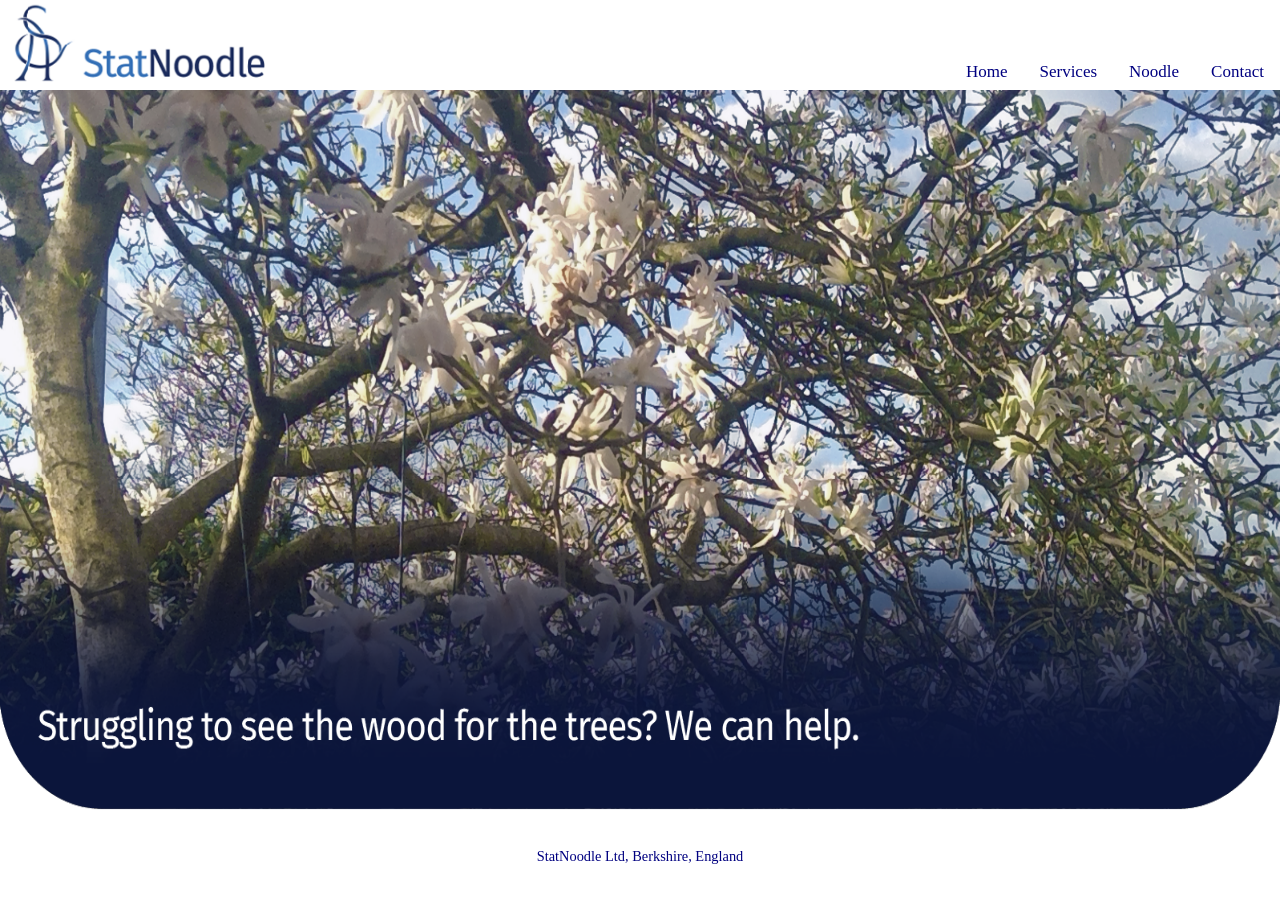
<file: index.html>
<!DOCTYPE html>
<html lang="en">

<title>StatNoodle Ltd</title>
  
<head>
  <meta name="viewport" content="width=device-width, initial-scale=1">
  <link rel="stylesheet" href="styles.css" type="text/css">
</head>

<body>
  <header class="header">
       <img class="logo" src="logo.png" alt="My Image">
 
      <nav class="navbar">
         <a href="./index.html" >Home</a>
         <a href="./services.html">Services</a>
         <a href="./noodle.html">Noodle</a>
         <a href="./contact.html">Contact</a>
      </nav>    
  </header>

  <main>
      <picture>
        <img  src="home1.png" alt="Mymagnolia" style="width: 100%; height:80vh" loading="lazy" align="center">
      </picture>
  </main>
  
  <footer>
    <p>StatNoodle Ltd, Berkshire, England</p>
  </footer>

 </body>
</html>
</file>
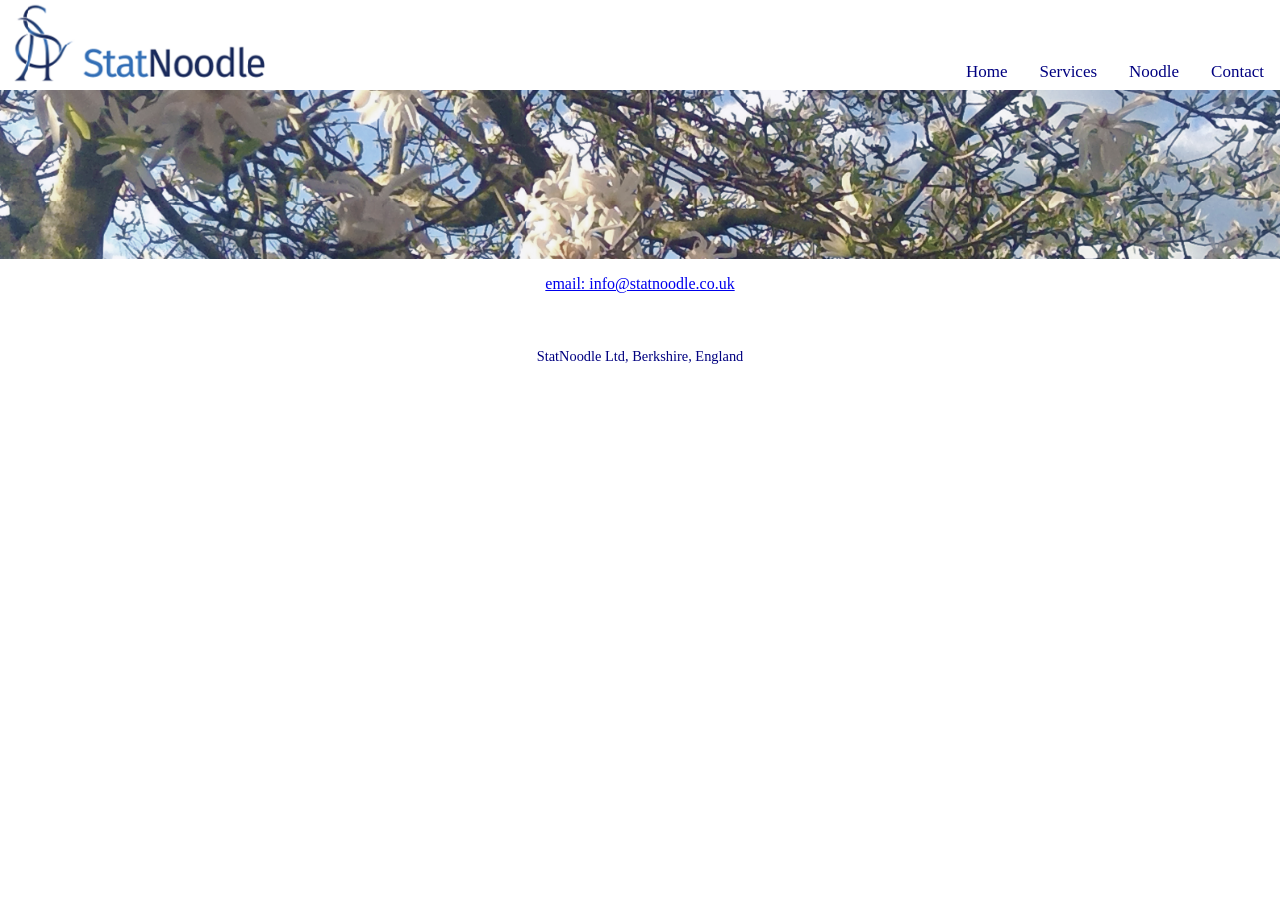
<file: contact.html>
<html>
    <title>contact</title>

<head>
  <meta name="viewport" content="width=device-width, initial-scale=1">
  <meta http-equiv="X-UA-Compatible" content="IE=edge">
  <link rel="stylesheet" href="styles.css" type="text/css">
</head>

<body>
  <header class="header">
       <img class="logo" src="logo.png" alt="My Image">
 
      <nav class="navbar">
         <a href="./index.html" >Home</a>
         <a href="./services.html">Services</a>
         <a href="./noodle.html">Noodle</a>
         <a href="./contact.html">Contact</a>
      </nav>    
  </header>

   <main>
      <picture>
          <img src="another.png" loading="lazy" align="center" style="width: 100%">   
       </picture>
      <div>
         <p style="text-align:center;">
           <a style="text-align:center" href="mailto:info@statnoodle.co.uk">email: info@statnoodle.co.uk</a>
         </p>
       </div> 
   </main>

  <footer>
    <p>StatNoodle Ltd, Berkshire, England</p>
  </footer>

 </body>
</html>
</file>
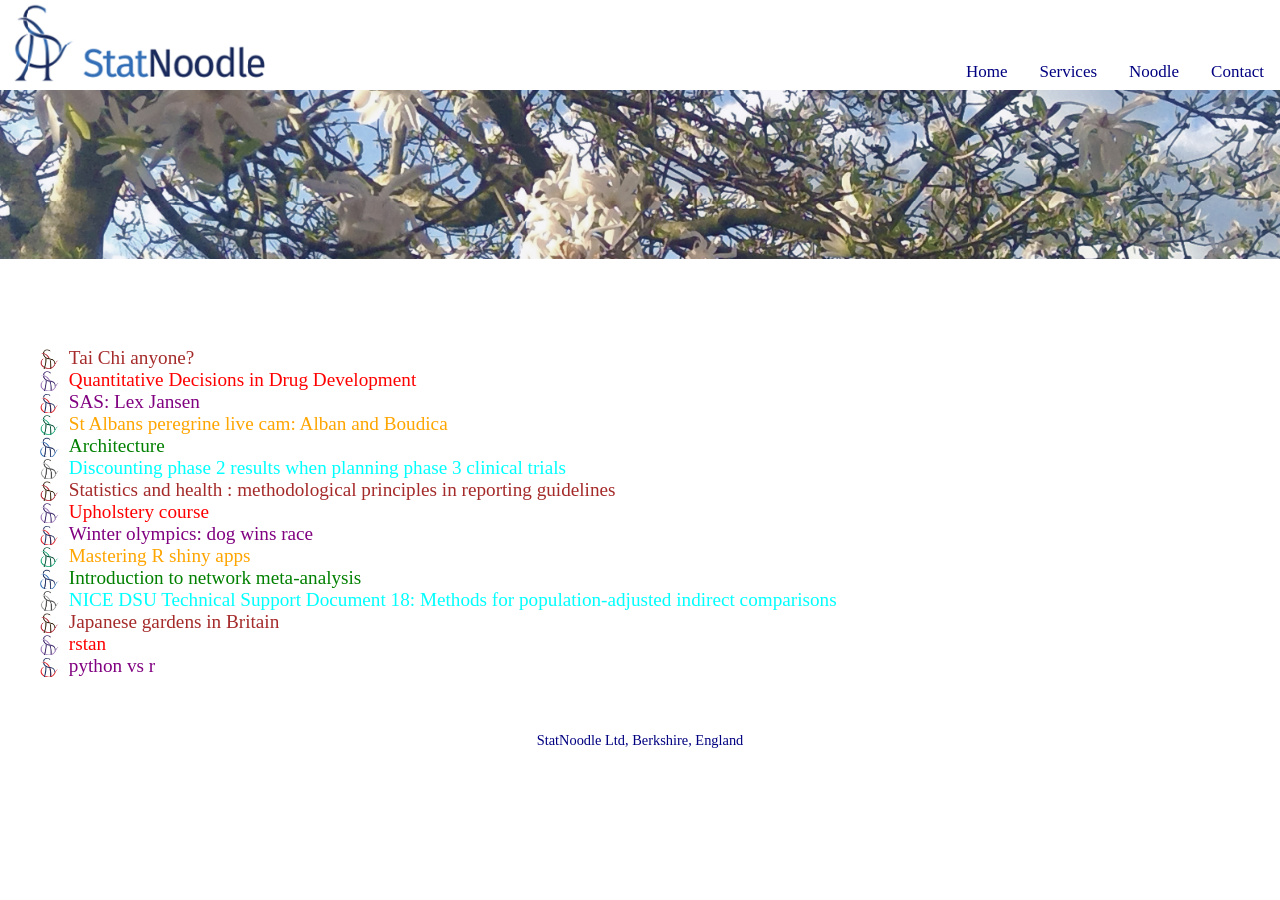
<file: noodle.html>
<html>
    <title>Have a noodle</title>
<html>
    <title>Services</title>


<head>
  <meta name="viewport" content="width=device-width, initial-scale=1">
  <meta http-equiv="X-UA-Compatible" content="IE=edge">
  <link rel="stylesheet" href="styles.css" type="text/css">
</head>

<body>
  <header class="header">
       <img class="logo" src="logo.png" alt="My Image">
 
      <nav class="navbar">
         <a href="./index.html" >Home</a>
         <a href="./services.html">Services</a>
         <a href="./noodle.html">Noodle</a>
         <a href="./contact.html">Contact</a>
      </nav>    
  </header>

   <main>
      <picture>
          <img src="another.png" loading="lazy" align="center" style="width: 100%">     
      </picture>
<div><br><br><br><br></div>
       
<ul>
  <li class="but1"> <a id="a2" href="https://duckduckgo.com/?q=ba+dian+jin+video+&iar=videos&iai=https%3A%2F%2Fwww.youtube.com%2Fwatch%3Fv%3DUf8bDFrYrRc" style="color:brown">Tai Chi anyone?</a></li>
  <li class="but2"> <a id="a2" href="https://www.waterstones.com/book/quantitative-decisions-in-drug-development/christy-chuang-stein/simon-kirby/9783030797331" style="color:red;" >Quantitative Decisions in Drug Development</a></li>
  <li class="but3"> <a id="a2" href="https://www.lexjansen.com/" style="color:purple;">SAS: Lex Jansen</a> </li>
  <li class="but4"> <a id="a2" href="https://www.stalbanscathedral.org/peregrine-live-cam" style="color:orange;" >St Albans peregrine live cam: Alban and Boudica </a></li>
  <li class="but5"> <a id="a2" href="https://www.dezeen.com/" style="color:green;">Architecture</a></li>
  <li class="but6"> <a id="a2" href="https://onlinelibrary.wiley.com/doi/10.1002/pst.1521" style="color:cyan;">Discounting phase 2 results when planning phase 3 clinical trials</a></li>

<li class="but1"> <a id="a2" href="https://https://upcommons.upc.edu/entities/publication/5dfeccb6-3756-4065-b36c-c79393622c08" style= color:brown;">Statistics and health : methodological principles in reporting guidelines</a></li>
<li class="but2"> <a id="a2" href="https://upholsteryskillsonline.com/"	 style= color:red;">Upholstery course</a></li>
<li class="but3"> <a id="a2" href="https://www.thedodo.com/daily-dodo/random-dog-unexpectedly-wins-downhill-skiing-race" style= color:purple;">Winter olympics: dog wins race</a></li>
<li class="but4"> <a id="a2" href="https://mastering-shiny.org/basic-app.html" style= color:orange;">Mastering R shiny apps</a></li>
<li class="but5"> <a id="a2" href="https://academic.oup.com/aje/article/194/3/837/7728135?login=false" style= color:green;">Introduction to network meta-analysis</a></li>
<li class="but6"> <a id="a2" href="https://pure.york.ac.uk/portal/en/publications/nice-dsu-technical-support-document-18-methods-for-population-adj/" style= color:cyan;">NICE DSU Technical Support Document 18: Methods for population-adjusted indirect comparisons	</a></li>
<li class="but1"> <a id="a2" href="https://www.greatbritishgardens.co.uk/japanese-gardens.html" style= color:brown;">Japanese gardens in Britain</a></li>
<li class="but2"> <a id="a2" href="https://mc-stan.org/rstan/articles/rstan.html" style= color:red;">rstan</a></li>
<li class="but3"> <a id="a2" href="https://www.ibm.com/think/topics/python-vs-r" style= color:purple;">python vs r</a></li>
    
</ul>
       
    
   </main>

  <footer>
    <p>StatNoodle Ltd, Berkshire, England</p>
  </footer>

 </body>
</html>
</file>
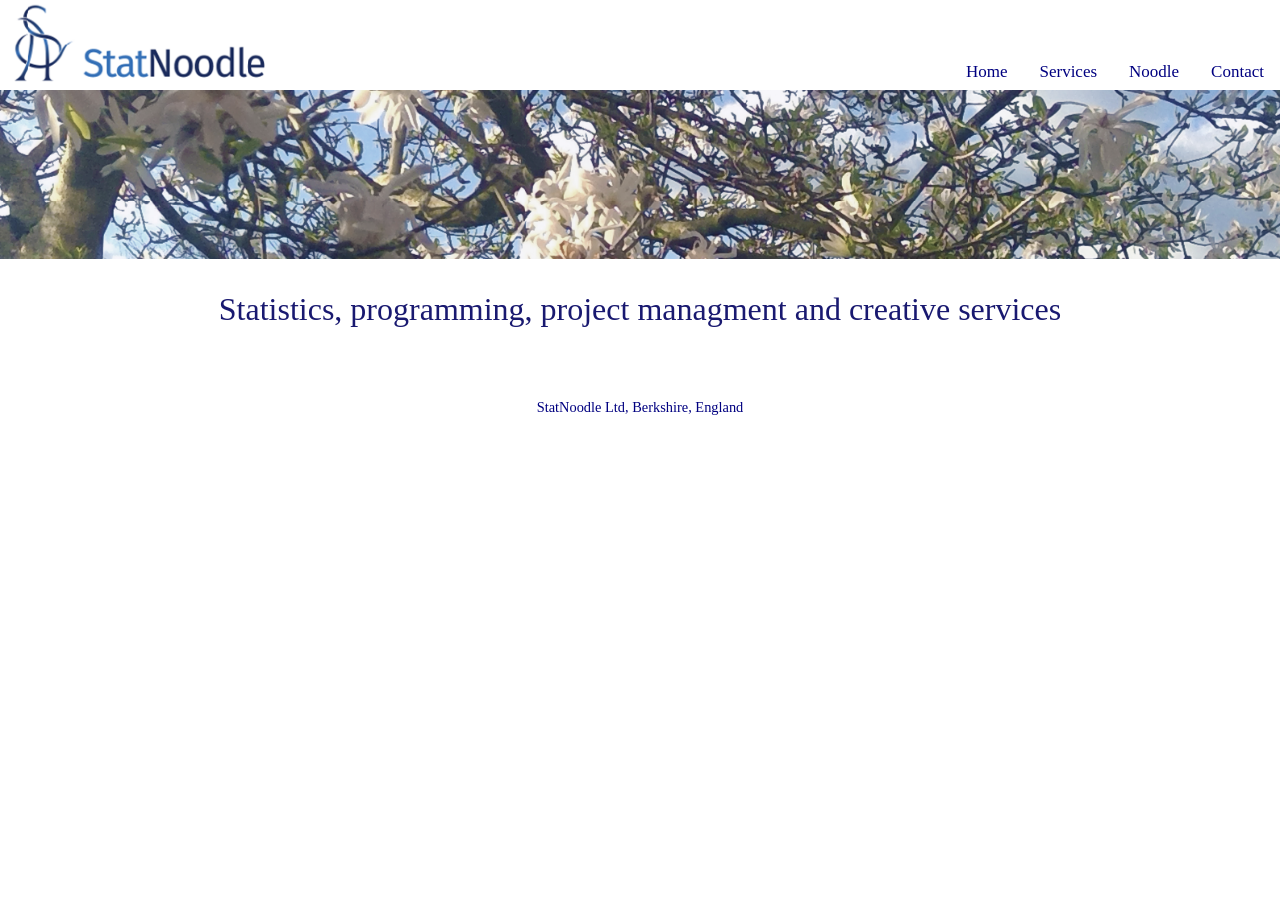
<file: services.html>
<html>
    <title>Services</title>


<head>
  <meta name="viewport" content="width=device-width, initial-scale=1">
  <meta http-equiv="X-UA-Compatible" content="IE=edge">
  <link rel="stylesheet" href="styles.css" type="text/css">
</head>

<body>
  <header class="header">
       <img class="logo" src="logo.png" alt="My Image">
 
      <nav class="navbar">
         <a href="./index.html" >Home</a>
         <a href="./services.html">Services</a>
         <a href="./noodle.html">Noodle</a>
         <a href="./contact.html">Contact</a>
      </nav>    
  </header>

   <main>
      <picture>
          <img src="another.png" loading="lazy" align="center" style="width: 100%">   
      </picture>
      <div>
         <p style="text-align:center;font-size:2rem">
           <a>Statistics, programming, project managment and creative services</a>
         </p>
       </div>
          
   </main>

  <footer>
    <p>StatNoodle Ltd, Berkshire, England</p>
  </footer>

 </body>
</html> 

   </div>
</file>
<file: styles.css>
body {
  	  		margin: 0;
    		background-color:white;
    		color: midnightblue;
    		font-family: "Calibri";
}

header{
            display: flex;
            flex-direction: row; /* This is default so you can omit it but it's good to be explicit  */
            justify-content: flex-start; /* This will snap all content of header to the left due to 'flex-direction: row'  */
            background-color: white;
}

header > img{
              height: 90px; /* Set the height of your image  */
              width: auto; /* Keep the height/width ratio of source image  */
}

nav{
            display: flex;
            flex-direction: row;
            flex: 1; /* Use the rest of the available space of the <header> */
            justify-content: right; /* Keep the links in the center of this element  */
            align-items: end;  /* Puts the links vertically in the center of the <nav> */
}

nav a{
            padding: 0 1rem 0.5rem 1rem;
            text-decoration: none; /* Take away the default link styling  */
          	color: #000080;
			font-size: 17px;
}

nav a:hover {
    text-decoration: underline;
}

nav a:active {
    text-decoration: underline;
}

nav a:visited {
    text-decoration: none;
}

main {
        margin: 0 auto;
}

footer {
           	color: #000080;
           	text-align: center;
  			padding: 24px;
  			text-align: center;
  font-size: 0.9rem;
}


img-fit {
     height: 40%;
     width: 60%;
}


ul {
  list-style-position: inside;
  background: white;
  text-decoration: none;
}

 
 li.but1{
 list-style: none;
 background: url("bullet1.png") no-repeat 0 0.1em;
 background-size: 1em;
 padding-left: 1.5em;
 font-size: 1.2rem;
 color: brown;
}
 li.but2{
 list-style: none;
 background: url("bullet2.png") no-repeat 0 0.1em;
 background-size: 1em;
 padding-left: 1.5em;
 font-size: 1.2rem;
 color: purple;
}
 li.but3{
 list-style: none;
 background: url("bullet3.svg") no-repeat 0 0.1em;
 background-size: 1em;
 padding-left: 1.5em;
 font-size: 1.2rem;
 color: red;
}
 li.but4{
 list-style: none;
 background: url("bullet4.png") no-repeat 0 0.1em;
 background-size: 1em;
 padding-left: 1.5em;
 font-size: 1.2rem;
 color: green;
}
 li.but5{
 list-style: none;
 background: url("bullet5.png") no-repeat 0 0.1em;
 background-size: 1em;
 padding-left: 1.5em;
 font-size: 1.2rem;
 color: blue;
}
 li.but6{
 list-style: none;
 background: url("bullet6.png") no-repeat 0 0.1em;
 background-size: 1em;
 padding-left: 1.5em;
 font-size: 1.2rem;
}


#a2 {
            text-decoration: none;
 }

#a2:hover {
    text-decoration: underline;
}
</file>
